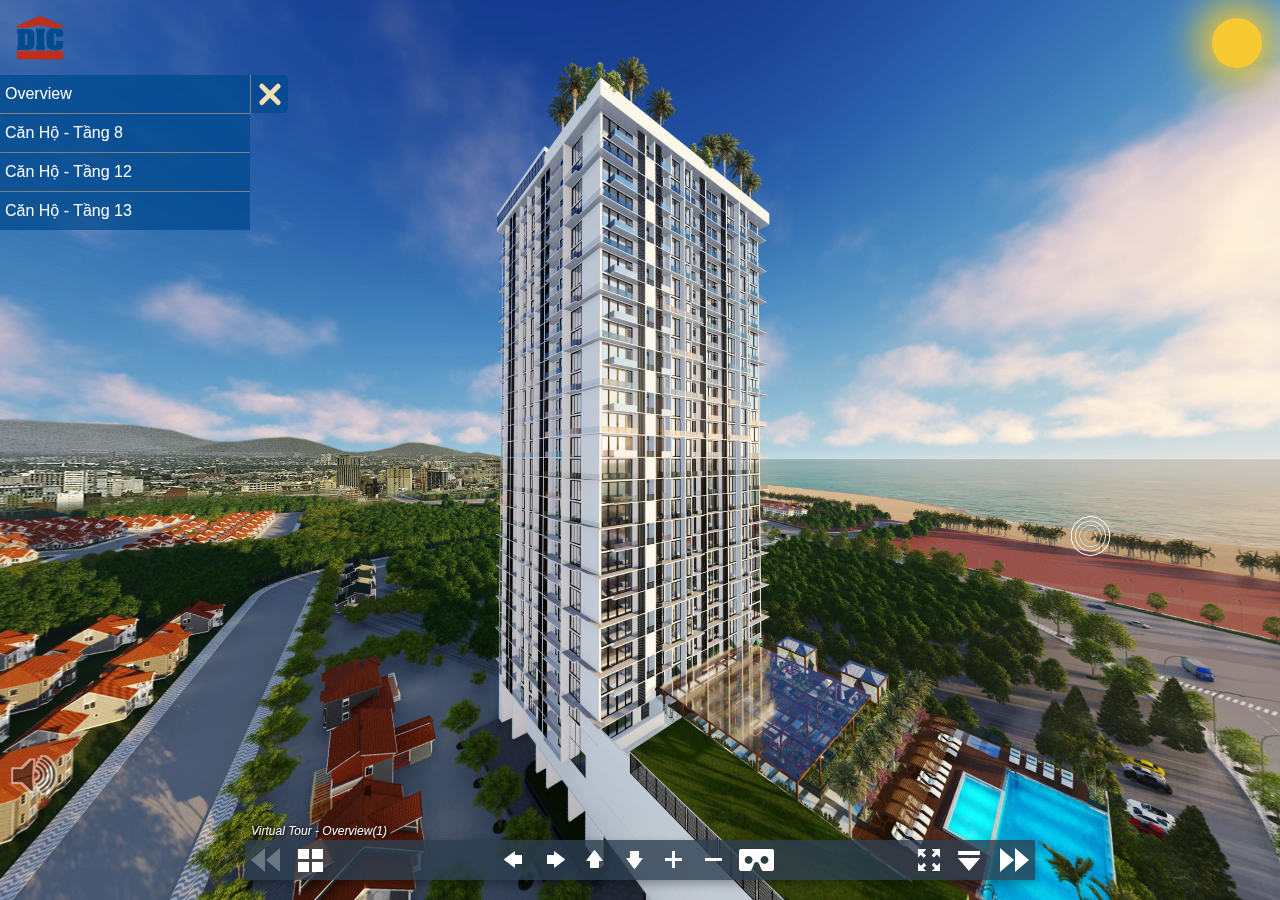
<file: index.html>
﻿<!DOCTYPE html>
<html>

<head>
    <title>CSJ - DIC</title>
    <meta name="viewport"
        content="width=device-width, initial-scale=1.0, minimum-scale=1.0, maximum-scale=1.0, viewport-fit=cover" />
    <meta name="apple-mobile-web-app-capable" content="yes" />
    <meta name="apple-mobile-web-app-status-bar-style" content="black" />
    <meta name="mobile-web-app-capable" content="yes" />
    <meta http-equiv="Content-Type" content="text/html;charset=utf-8" />
    <meta http-equiv="x-ua-compatible" content="IE=edge" />
    <link rel="stylesheet" href="css/style.css">
</head>

<body>

    <script src="tour.js"></script>
    <div id="pano" style="width:100%;height:100%;">
        <noscript>
            <table style="width:100%;height:100%;">
                <tr style="vertical-align:middle;">
                    <td>
                        <div style="text-align:center;">ERROR:<br /><br />Javascript not activated<br /><br /></div>
                    </td>
                </tr>
            </table>
        </noscript>
        <script>
            embedpano({ swf: "tour.swf", xml: "tour.xml", target: "pano", html5: "auto", mobilescale: 1.0, passQueryParameters: true });
        </script>
    </div>
    <div id="logo">
        <img src="./images/logo.png" alt="logo DIC">
    </div>
    <nav class="show">
        <div id="btn-nav">
            <span></span>
            <span></span>
            <span></span>
        </div>
        <ul>
            <li onclick="loadSceneMenu('scene_csj-1')">Overview</li>
            <li onclick="loadSceneMenu('scene_tang8-1')">Căn Hộ - Tầng 8</li>
            <li onclick="loadSceneMenu('scene_tang12-1')">Căn Hộ - Tầng 12</li>
            <li onclick="loadSceneMenu('scene_tang13-1')">Căn Hộ - Tầng 13</li>
        </ul>
    </nav>
    <input type="checkbox" id="checkbox-daynight" name="daynight">
    <script src="./js/jquery-3.4.1.min.js"></script>
    <script src="./js/main.js"></script>
</body>

</html>
</file>
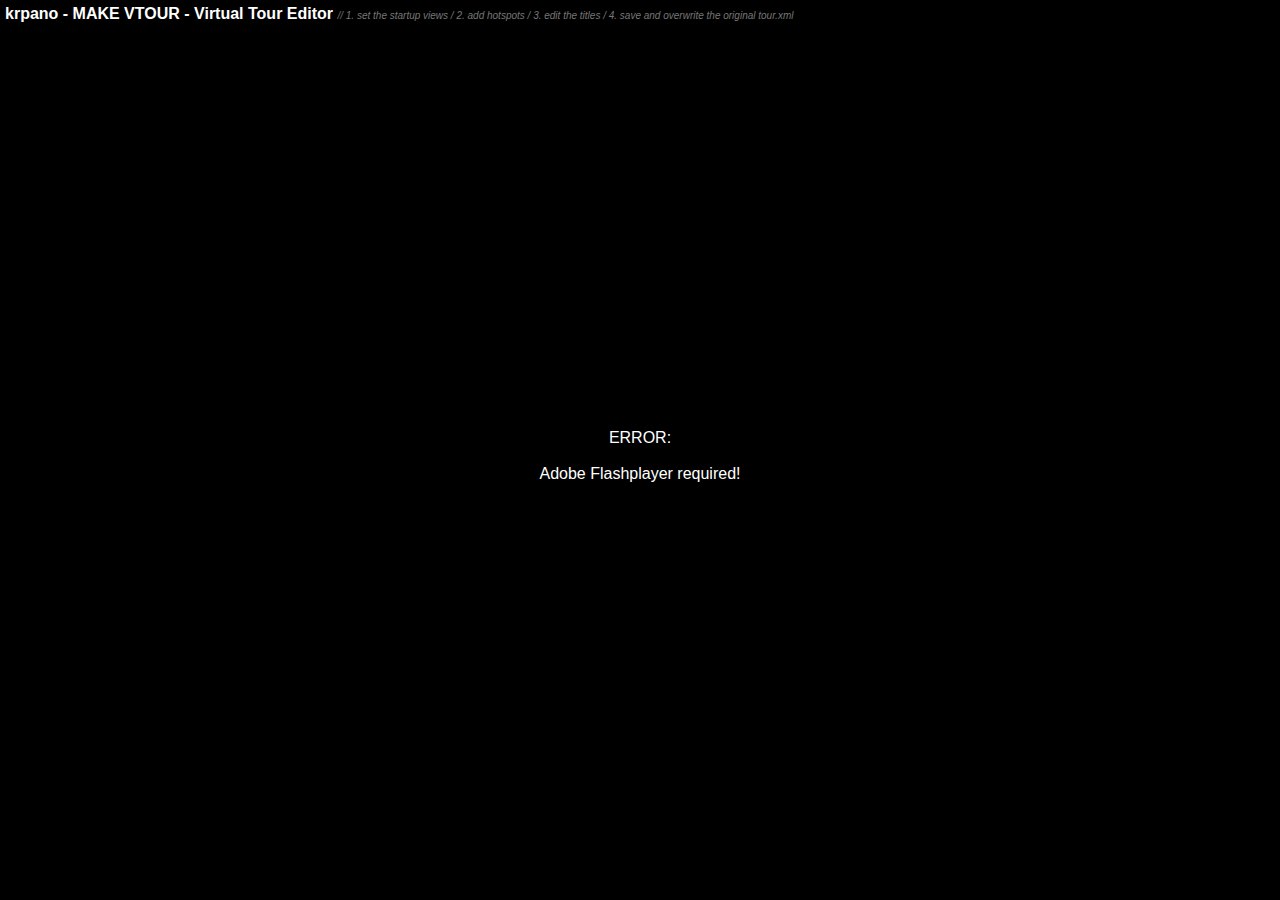
<file: tour_editor.html>
<!DOCTYPE html>
<html>

<head>
	<title>krpano - MAKE VTOUR - Virtual Tour Editor</title>
	<meta name="viewport"
		content="target-densitydpi=device-dpi, width=device-width, initial-scale=1.0, minimum-scale=1.0, maximum-scale=1.0, minimal-ui" />
	<meta name="apple-mobile-web-app-capable" content="yes" />
	<meta http-equiv="Content-Type" content="text/html;charset=utf-8" />
	<meta http-equiv="x-ua-compatible" content="IE=edge" />
	<style>
		@-ms-viewport { width: device-width; }
		@media only screen and (min-device-width: 800px) { html { overflow:hidden; } }
		html { height:100%; }
		body { height:100%; overflow: hidden; margin:0; padding:0; font-family:Arial, Helvetica, sans-serif; font-size:16px; color:#FFFFFF; background-color:#000000; }
		a{ color:#AAAAAA; text-decoration:underline; }
		a:hover{ color:#FFFFFF; text-decoration:underline; }
	</style>

	</style>
</head>

<body>

	<script src="tour.js"></script>

	<div id="title" style="width:100%; height:20px; padding:5px; font-size:16px;"><b>krpano - MAKE VTOUR - Virtual Tour
			Editor</b> <span style="font-size:10px; font-style:italic; color:#777777;">// 1. set the startup views / 2.
			add hotspots / 3. edit the titles / 4. save and overwrite the original tour.xml</span></div>
	<div id="pano" style="width:100%; height:95%;">
		<noscript>
			<table style="width:100%;height:100%;">
				<tr style="vertical-align:middle;">
					<td>
						<div style="text-align:center;">ERROR:<br /><br />Javascript not activated<br /><br /></div>
					</td>
				</tr>
			</table>
		</noscript>
		<script>
			var vars = {};
			vars["plugin[vtoureditor].url"] = "plugins/vtoureditor.swf";
			vars["plugin[vtoureditor].keep"] = true;

			embedpano({
				swf: "tour.swf",
				xml: "tour.xml",
				target: "pano",
				flash: "only",
				passQueryParameters: false,
				vars: vars
			});

			function resize()
			{
				var th = document.getElementById("title").clientHeight;
				var ph = (typeof (window.innerHeight) == 'number') ? window.innerHeight : ((document.documentElement && document
					.documentElement.clientHeight) ? document.documentElement.clientHeight : ((document.body && document
						.body.clientHeight) ? document.body.clientHeight : 500));

				document.getElementById("pano").style.height = (ph - th) + "px"
			}

			window.onresize = resize;

			resize();
		</script>
	</div>
	
</body>

</html>
</file>
<file: css/style.css>
html {
  height: 100%;
  font-size: 62.5%;
}

body {
  height: 100%;
  overflow: hidden;
  margin: 0;
  padding: 0;
  font-family: Arial, Helvetica, sans-serif;
  font-size: 16px;
  color: #ffffff;
  background-color: #000000;
}

img {
  max-width: 100%;
}

#checkbox-daynight {
  -webkit-appearance: none;
  position: fixed;
  top: 1.5rem;
  right: 1.5rem;
  width: 5rem;
  height: 5rem;
  border-radius: 5rem;
  outline: none;
  -webkit-transition: background-image 0.9s;
  transition: background-image 0.9s;
  -webkit-transition: -webkit-transform 0.9s;
  transition: -webkit-transform 0.9s;
  transition: transform 0.9s;
  transition: transform 0.9s, -webkit-transform 0.9s;
  cursor: pointer;
}

#checkbox-daynight.hide {
  -webkit-transform: translateX(200%) !important;
          transform: translateX(200%) !important;
}

#checkbox-daynight::before {
  content: "";
  position: absolute;
  top: 0;
  left: 0;
  height: 5rem;
  width: 5rem;
  background-color: navy;
  border-radius: 5rem;
  -webkit-transition: all 0.9s;
  transition: all 0.9s;
  background-color: #f7ca33;
  -webkit-box-shadow: 0px 0px 40px 15px #f7ca33;
          box-shadow: 0px 0px 40px 15px #f7ca33;
}

#checkbox-daynight::after {
  content: "";
  position: absolute;
  top: 0;
  left: 0;
  height: 5rem;
  width: 5rem;
  background-color: navy;
  border-radius: 5rem;
  -webkit-transition: all 0.9s;
  transition: all 0.9s;
  background-color: #ecf0f3;
  -webkit-transform: translate(200%);
          transform: translate(200%);
  -webkit-box-shadow: 0px 0px 40px 15px #ecf0f3;
          box-shadow: 0px 0px 40px 15px #ecf0f3;
}

#checkbox-daynight:checked::before {
  -webkit-transform: translate(200%);
          transform: translate(200%);
  -webkit-transition: all 0.9s;
  transition: all 0.9s;
}

#checkbox-daynight:checked::after {
  -webkit-transform: translate(0%);
          transform: translate(0%);
  -webkit-transition: all 0.9s;
  transition: all 0.9s;
  background-color: #ecf0f3;
}

#logo {
  position: fixed;
  top: 1.5rem;
  left: 1.5rem;
  width: 5rem;
  height: 5rem;
}

nav {
  position: fixed;
  top: 7.5rem;
  left: 0;
  background-color: #004a8dbf;
  -webkit-transform: translateX(-25rem);
          transform: translateX(-25rem);
  -webkit-transition: -webkit-transform 0.9s;
  transition: -webkit-transform 0.9s;
  transition: transform 0.9s;
  transition: transform 0.9s, -webkit-transform 0.9s;
}

nav ul {
  width: 25rem;
  -webkit-box-sizing: border-box;
          box-sizing: border-box;
  padding-left: 0;
  margin-top: 0;
  margin-bottom: 0;
  overflow: hidden;
}

nav ul li {
  list-style: none;
  padding: 1rem 0.5rem;
  cursor: pointer;
}

nav ul li:hover {
  background-color: #004a8d;
}

nav ul li:not(:last-child) {
  border-bottom: 1px solid gray;
}

nav #btn-nav {
  position: absolute;
  background-color: #004a8dbf;
  height: 3.8rem;
  width: 3.8rem;
  top: 0;
  right: -3.8rem;
  cursor: pointer;
  border-top-right-radius: 0.5rem;
  border-bottom-right-radius: 0.5rem;
  -webkit-box-sizing: border-box;
          box-sizing: border-box;
  padding: 0.5rem;
  border-left: 1px solid gray;
}

nav #btn-nav:hover {
  background-color: #004a8d;
}

nav #btn-nav span {
  width: 2.8rem;
  height: 0.5rem;
  background-color: wheat;
  display: block;
  margin-bottom: 0.3rem;
  margin-top: 0.3rem;
  border-radius: 0.5rem;
}

nav.show {
  -webkit-transform: translateX(0);
          transform: translateX(0);
}

nav.show #btn-nav span {
  position: absolute;
  top: 43%;
  left: 50%;
  translate: transform 0.9s;
}

nav.show #btn-nav span:nth-child(1) {
  -webkit-transform: translate(-50%, -43%) rotate(45deg);
          transform: translate(-50%, -43%) rotate(45deg);
}

nav.show #btn-nav span:nth-child(2) {
  display: none;
}

nav.show #btn-nav span:nth-child(3) {
  -webkit-transform: translate(-50%, -43%) rotate(-45deg);
          transform: translate(-50%, -43%) rotate(-45deg);
}
/*# sourceMappingURL=style.css.map */
</file>
